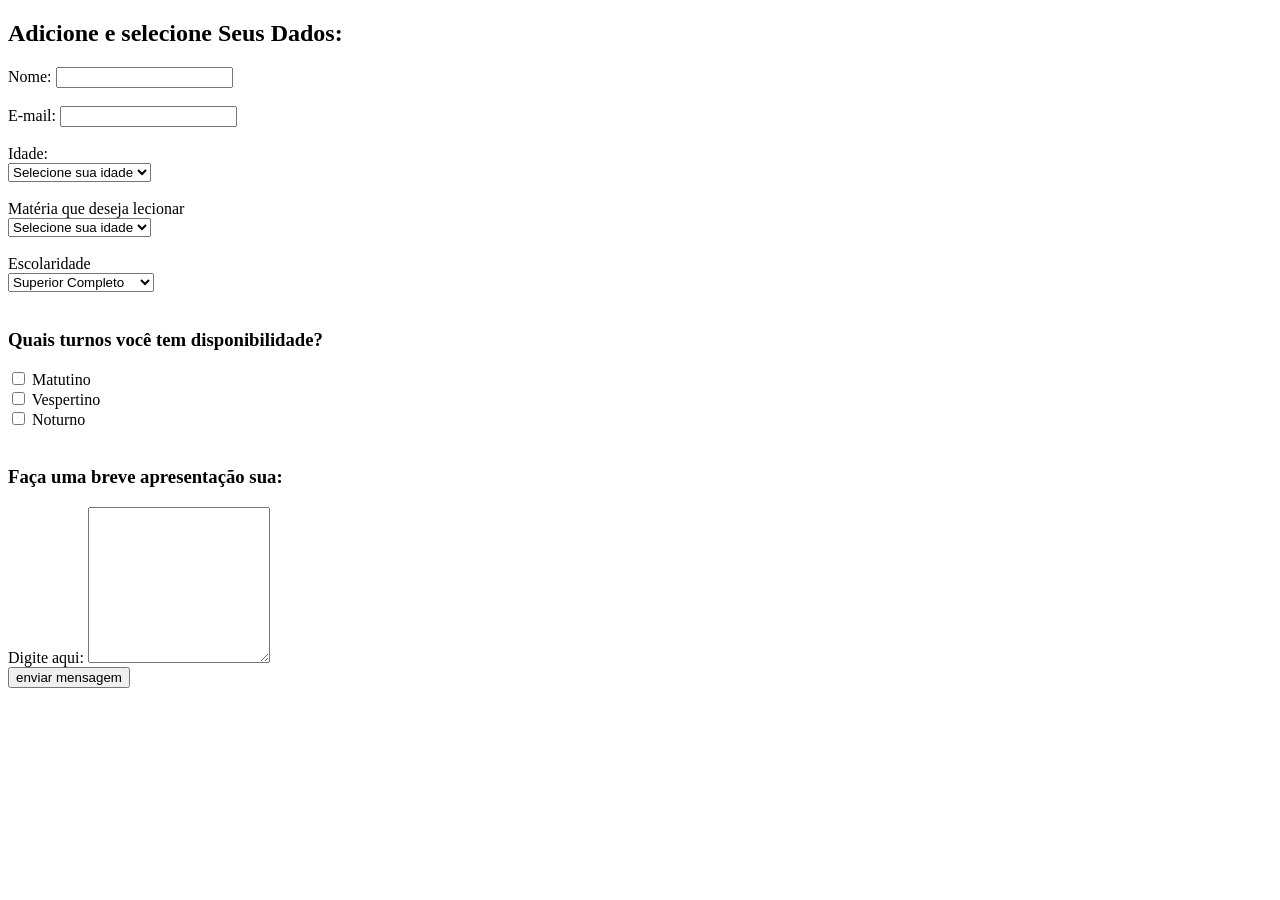
<file: desafioAula6.html>
<!DOCTYPE html>
<html lang="pt-br">
<head>
    <meta charset="UTF-8">
    <meta name="viewport" content="width=device-width, initial-scale=1.0">
    <title>Desafio Aula 6</title>
</head>
<body>
    <h2>Adicione e selecione Seus Dados:</h2>
    <section>
        <form action="">
            <label for="nome">Nome:</label>
            <input type="text" id="nome" name="nome" required> <br><br>

            <label for="email">E-mail:</label>
            <input type="email" id="email" name="email" required> <br><br>

            <label for="idade">Idade:</label> <br>
            <select id="idade" name="idade" required>
                <option value="">Selecione sua idade</option>
                <option>18</option>
                <option>19</option>
                <option>20</option>
                <option>21</option>
                <option>22</option>
                <option>23</option>
                <option>24</option>
                <option>25</option>
                <option>26</option>
                <option>27</option>
                <option>28</option>
                <option>29</option>
                <option>30</option>
                <option>31</option>
                <option>32</option>
                <option>33</option>
                <option>34</option>
                <option>35</option>
                <option>36</option>
                <option>37</option>
                <option>38</option>
                <option>39</option>
                <option>40</option>
                <option>41</option>
                <option>42</option>
                <option>43</option>
                <option>44</option>
                <option>45</option>
                <option>46</option>
                <option>47</option>
                <option>48</option>
                <option>49</option>
                <option>50</option>
                <option>51</option>
                <option>52</option>
                <option>53</option>
                <option>54</option>
                <option>55</option>
                <option>56</option>
                <option>57</option>
                <option>58</option>
                <option>59</option>
                <option>60</option>
                <option>61</option>
                <option>62</option>
                <option>63</option>
                <option>64</option>
                <option>65</option>
                <option>66</option>
                <option>67</option>
                <option>68</option>
                <option>69</option>
                <option>70</option>
                <option>71</option>
                <option>72</option>
                <option>73</option>
                <option>74</option>
                <option>75</option>
                <option>76</option>
                <option>77</option>
                <option>78</option>
                <option>79</option>
                <option>80</option>
                <option>81</option>
                <option>82</option>
                <option>83</option>
                <option>84</option>
                <option>85</option>
                <option>86</option>
                <option>87</option>
                <option>88</option>
                <option>89</option>
                <option>90</option>
                <option>91</option>
                <option>92</option>
                <option>93</option>
                <option>94</option>
                <option>95</option>
                <option>96</option>
                <option>97</option>
                <option>98</option>
                <option>99</option>
            </select>

            <br><br>

            <label for="materia">Matéria que deseja lecionar </label><br>
            <select name="materia" id="materia" required>
                <option value="">Selecione sua idade</option>
                <option value="Matemática">Matemática</option>
                <option value="Português">Português</option>
                <option value="Física">Física</option>
                <option value="Química">Química</option>
                <option value="Biologia">Biologia</option>
                <option value="História">História</option>
                <option value="Geografia">Geografia</option>
                <option value="Inglês">Inglês</option>
                <option value="Artes">Artes</option>
                <option value="Educação Física">Educação Física</option>
            
            </select>

            <br><br>

            <label for="escolaridade">Escolaridade</label> <br>
            <select name="escolaridade" id="escolaridade" required>
                <option value="Superior Completo">Superior Completo</option>
                <option value="Cursando Mestrado">Cursando Mestrado</option>
                <option value="Mestrado Completo">Mestrado Completo</option>
                <option value="Cursando Doutorado">Cursando Doutorado</option>
                <option value="Doutorado Completo">Doutorado Completo</option>


            </select> 

            <br><br>
            <h3>Quais turnos você tem disponibilidade?</h3>

            <input type="checkbox" id="maturino" name="matutino">
            <label for="matutino">Matutino</label>
            <br>
            <input type="checkbox" id="vespertino" name="vespertino">
            <label for="vespertino">Vespertino</label>
            <br>
            <input type="checkbox" id="noturno" name="noturno">
            <label for="turno">Noturno</label>

            <br><br>

            <h3>Faça uma breve apresentação sua:</h3>

            <label for="apresentacao">Digite aqui:</label>
            <textarea name="apresentacao" id="apresentacao" cols="20" rows="10" maxlength="200"></textarea>
            <br>
            <input type="submit" value="enviar mensagem">



            </select>


 





        </form>
    </section>
    
</body>
</html>
</file>
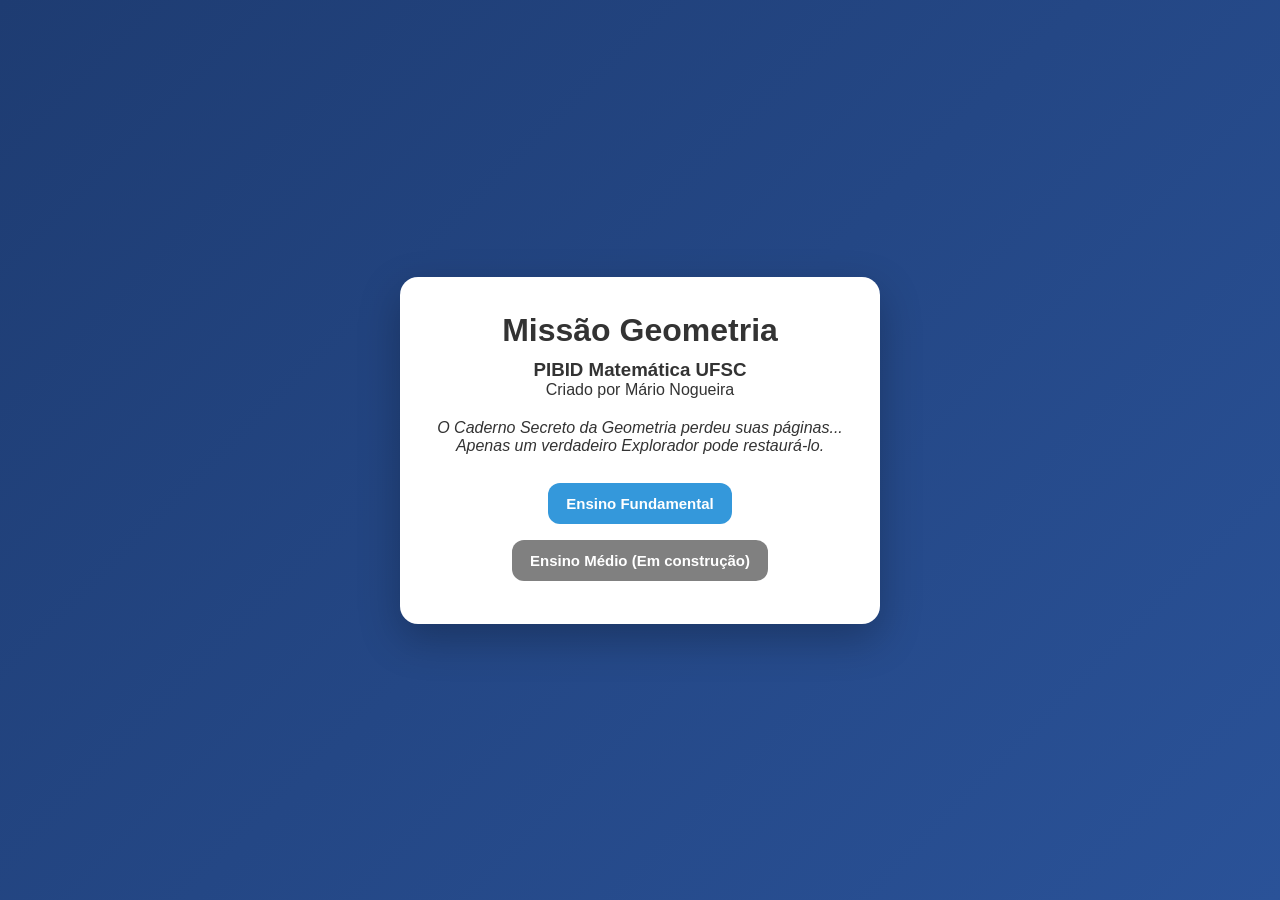
<file: pibid.html>
<!DOCTYPE html>
<html lang="pt-br">
<head>
    <meta charset="UTF-8">
    <title>Missão Geometria</title>
    <link rel="stylesheet" href="pibid.css">
</head>
<body>

<!-- =========================
     HOME
========================= -->
<section id="home" class="screen active">
    <div class="card home-card">

        <h1>Missão Geometria</h1>
        <h3>PIBID Matemática UFSC</h3>
        <p>Criado por Mário Nogueira</p>

        <p class="intro">
            O Caderno Secreto da Geometria perdeu suas páginas...
            Apenas um verdadeiro Explorador pode restaurá-lo.
        </p>

        <button onclick="irConfig()">Ensino Fundamental</button>

        <button class="disabled"
            title="Em construção. Aguarde minhas próximas férias.">
            Ensino Médio (Em construção)
        </button>

    </div>
</section>


<!-- =========================
     CONFIGURAÇÃO
========================= -->
<section id="config" class="screen">
    <div class="card">

        <h2>Escolha o nível da missão</h2>

        <select id="nivel">
            <option value="">Selecione o nível</option>
            <option value="facil">Fácil – 6º Ano</option>
            <option value="medio">Médio – 7º e 8º Ano</option>
            <option value="dificil">Difícil – 9º Ano</option>
        </select>

        <div id="tutorial" class="hidden">

            <h3>Sala de Preparação</h3>

            <p>Você começa com 5 vidas ❤️❤️❤️❤️❤️</p>
            <p>Errou? ❌ Perde uma vida.</p>
            <p>Chegou a 0? 💀 Retorna para a preparação.</p>
            <p>A cada fase avançada você pode recuperar vidas 💖✨</p>

            <button onclick="ativarPronto()">Estou pronto!</button>

        </div>

        <button id="btnPronto" class="hidden" onclick="iniciar()">
            Iniciar Missão
        </button>

    </div>
</section>


<!-- =========================
     GAME
========================= -->
<section id="game" class="screen">

    <!-- TOPO -->
    <div class="topo">
        <div id="vidas"></div>
        <div id="faseInfo"></div>
    </div>

    <!-- NARRATIVA -->
    <div class="narrativa-box">
        <h3 id="tituloFase"></h3>
        <p id="narrativa"></p>
    </div>

    <!-- DESAFIO -->
    <div class="card desafio-box">

        <p id="pergunta"></p>

        <div id="opcoes"></div>

        <p id="mensagem" class="mensagem-motivadora"></p>

    </div>

</section>


<!-- =========================
     FINAL ÉPICO
========================= -->
<section id="final" class="screen">
    <div class="card">

        <h2>Missão Concluída</h2>

        <p id="finalTexto"></p>

        <button onclick="location.reload()">
            Jogar Novamente
        </button>

    </div>
</section>


<script src="pibid.js"></script>

</body>
</html>
</file>
<file: pibid.css>
/* =========================
   RESET E CONFIGURAÇÃO GLOBAL
========================= */

* {
    margin: 0;
    padding: 0;
    box-sizing: border-box;
}

body {
    font-family: Arial, Helvetica, sans-serif;
    background: linear-gradient(135deg, #1e3c72, #2a5298);
    color: white;
    transition: background 1s ease-in-out;
}

/* =========================
   TELAS
========================= */

.screen {
    display: none;
    min-height: 100vh;
    justify-content: center;
    align-items: center;
    padding: 20px;
}

.screen.active {
    display: flex;
}

/* =========================
   CARD PADRÃO
========================= */

.card {
    background: white;
    color: #333;
    padding: 35px;
    border-radius: 18px;
    width: 480px;
    max-width: 95%;
    text-align: center;
    box-shadow: 0 15px 40px rgba(0,0,0,0.25);
    transition: transform 0.3s ease;
}

.card:hover {
    transform: translateY(-5px);
}

/* HOME */

.home-card h1 {
    font-size: 32px;
    margin-bottom: 10px;
}

.intro {
    margin: 20px 0;
    font-style: italic;
}

/* =========================
   BOTÕES
========================= */

button {
    padding: 12px 18px;
    margin: 8px 5px;
    border: none;
    border-radius: 12px;
    cursor: pointer;
    background: #3498db;
    color: white;
    font-weight: bold;
    font-size: 15px;
    transition: transform 0.2s, opacity 0.2s, background 0.3s;
}

button:hover {
    transform: scale(1.05);
    opacity: 0.9;
}

button:active {
    transform: scale(0.95);
}

.disabled {
    background: gray;
    cursor: not-allowed;
}

.hidden {
    display: none;
}

/* =========================
   TOPO (VIDAS E FASE)
========================= */

.topo {
    position: absolute;
    top: 20px;
    width: 90%;
    display: flex;
    justify-content: space-between;
    font-size: 20px;
    font-weight: bold;
}

/* =========================
   NARRATIVA (SEPARADA DO DESAFIO)
========================= */

.narrativa-box {
    width: 650px;
    max-width: 95%;
    margin-bottom: 25px;
    padding: 25px;
    background: rgba(0,0,0,0.4);
    border-radius: 20px;
    text-align: center;
    backdrop-filter: blur(4px);
}

.narrativa-box h3 {
    margin-bottom: 10px;
    font-size: 22px;
}

/* =========================
   DESAFIO
========================= */

.desafio-box {
    width: 650px;
    max-width: 95%;
}

#opcoes button {
    display: block;
    width: 100%;
    margin-top: 12px;
}

/* =========================
   MENSAGEM MOTIVADORA
========================= */

.mensagem-motivadora {
    margin-top: 15px;
    font-weight: bold;
    min-height: 24px;
}

/* =========================
   ANIMAÇÃO DE ACERTO (ÉPICA)
========================= */

.botao-correto {
    background-color: #4CAF50 !important;
}

.card.acerto {
    animation: brilho 0.6s ease;
}

@keyframes brilho {
    0% { transform: scale(1); }
    40% { transform: scale(1.08); }
    70% { transform: scale(0.97); }
    100% { transform: scale(1); }
}

/* =========================
   CONFETE
========================= */

.confete {
    position: fixed;
    width: 10px;
    height: 10px;
    top: -10px;
    animation: cair 1s linear forwards;
    border-radius: 50%;
}

@keyframes cair {
    to {
        transform: translateY(100vh) rotate(360deg);
        opacity: 0;
    }
}

/* =========================
   CORES POR FASE
========================= */

.fase1 {
    background: linear-gradient(135deg, #1e3c72, #2a5298);
}

.fase2 {
    background: linear-gradient(135deg, #42275a, #734b6d);
}

.fase3 {
    background: linear-gradient(135deg, #134e5e, #71b280);
}
.narrativa-box p {
    white-space: normal;
    letter-spacing: normal;
    word-spacing: normal;
}
</file>
